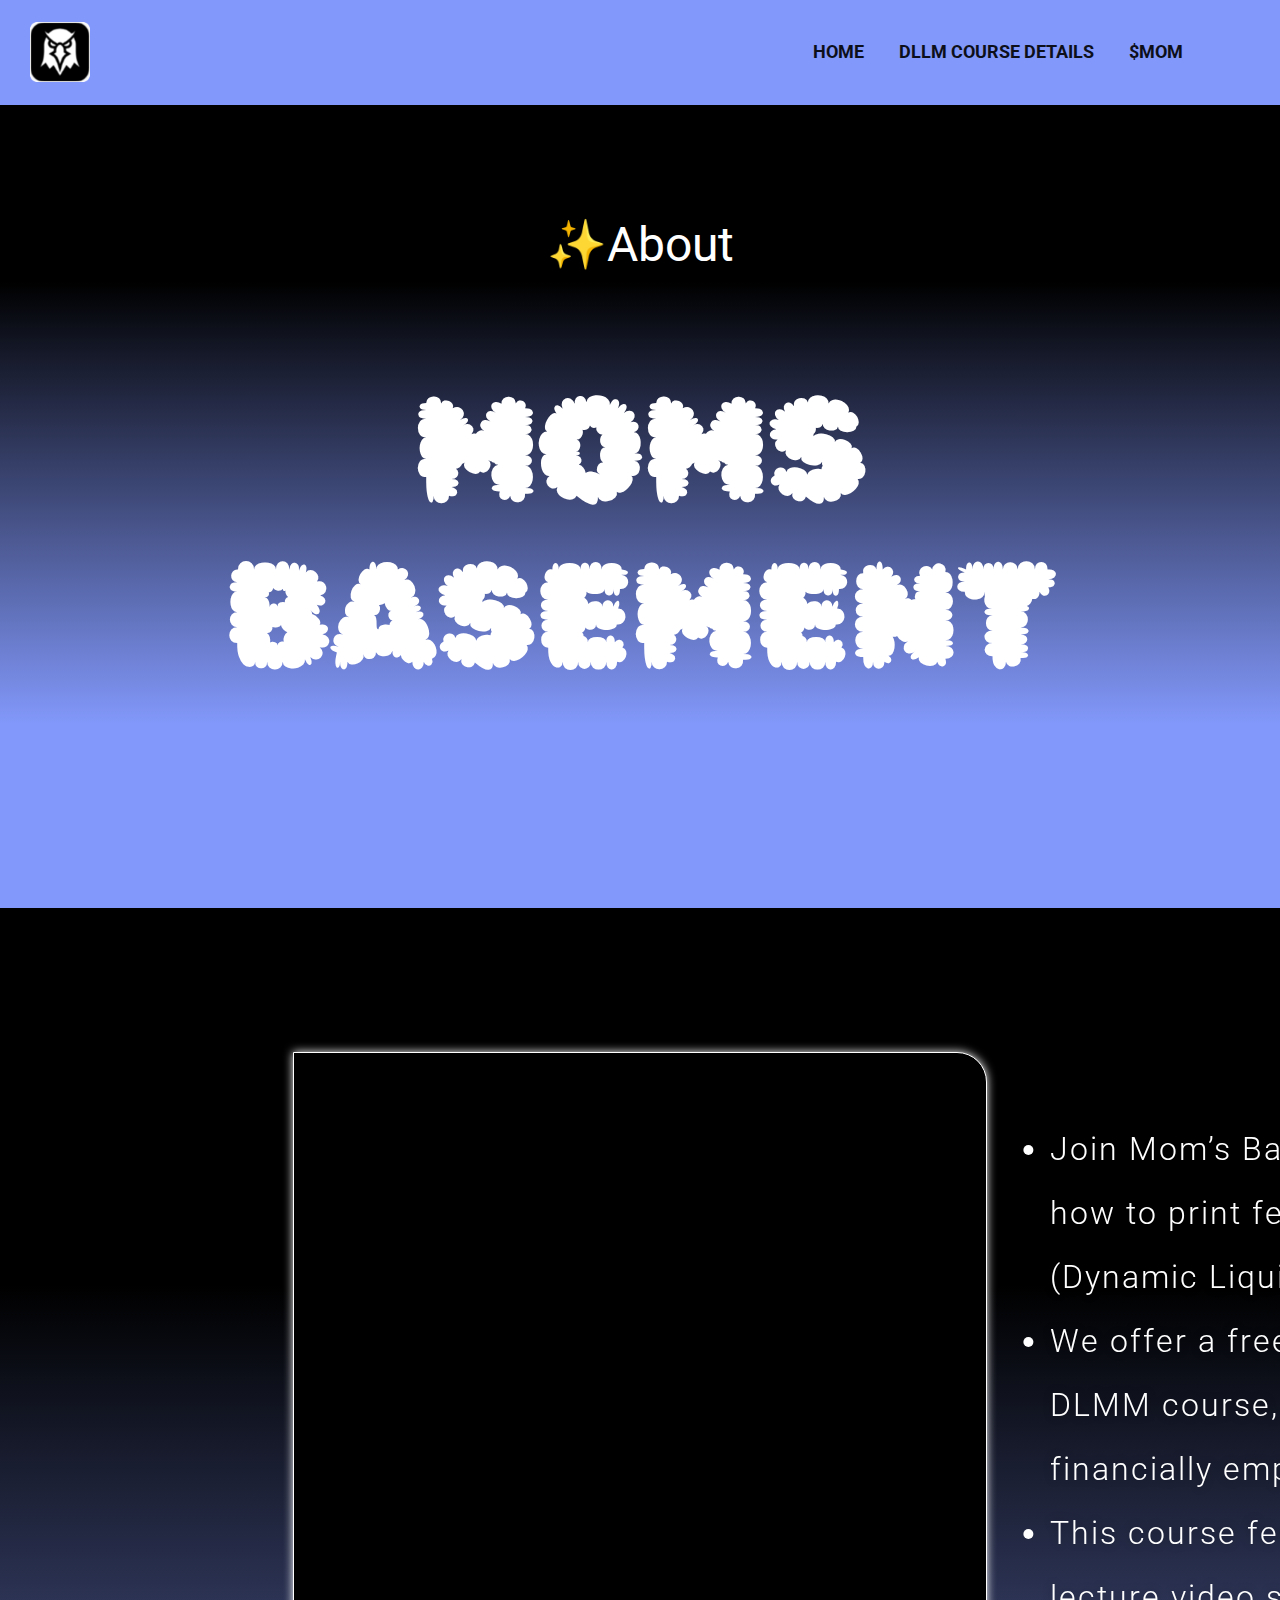
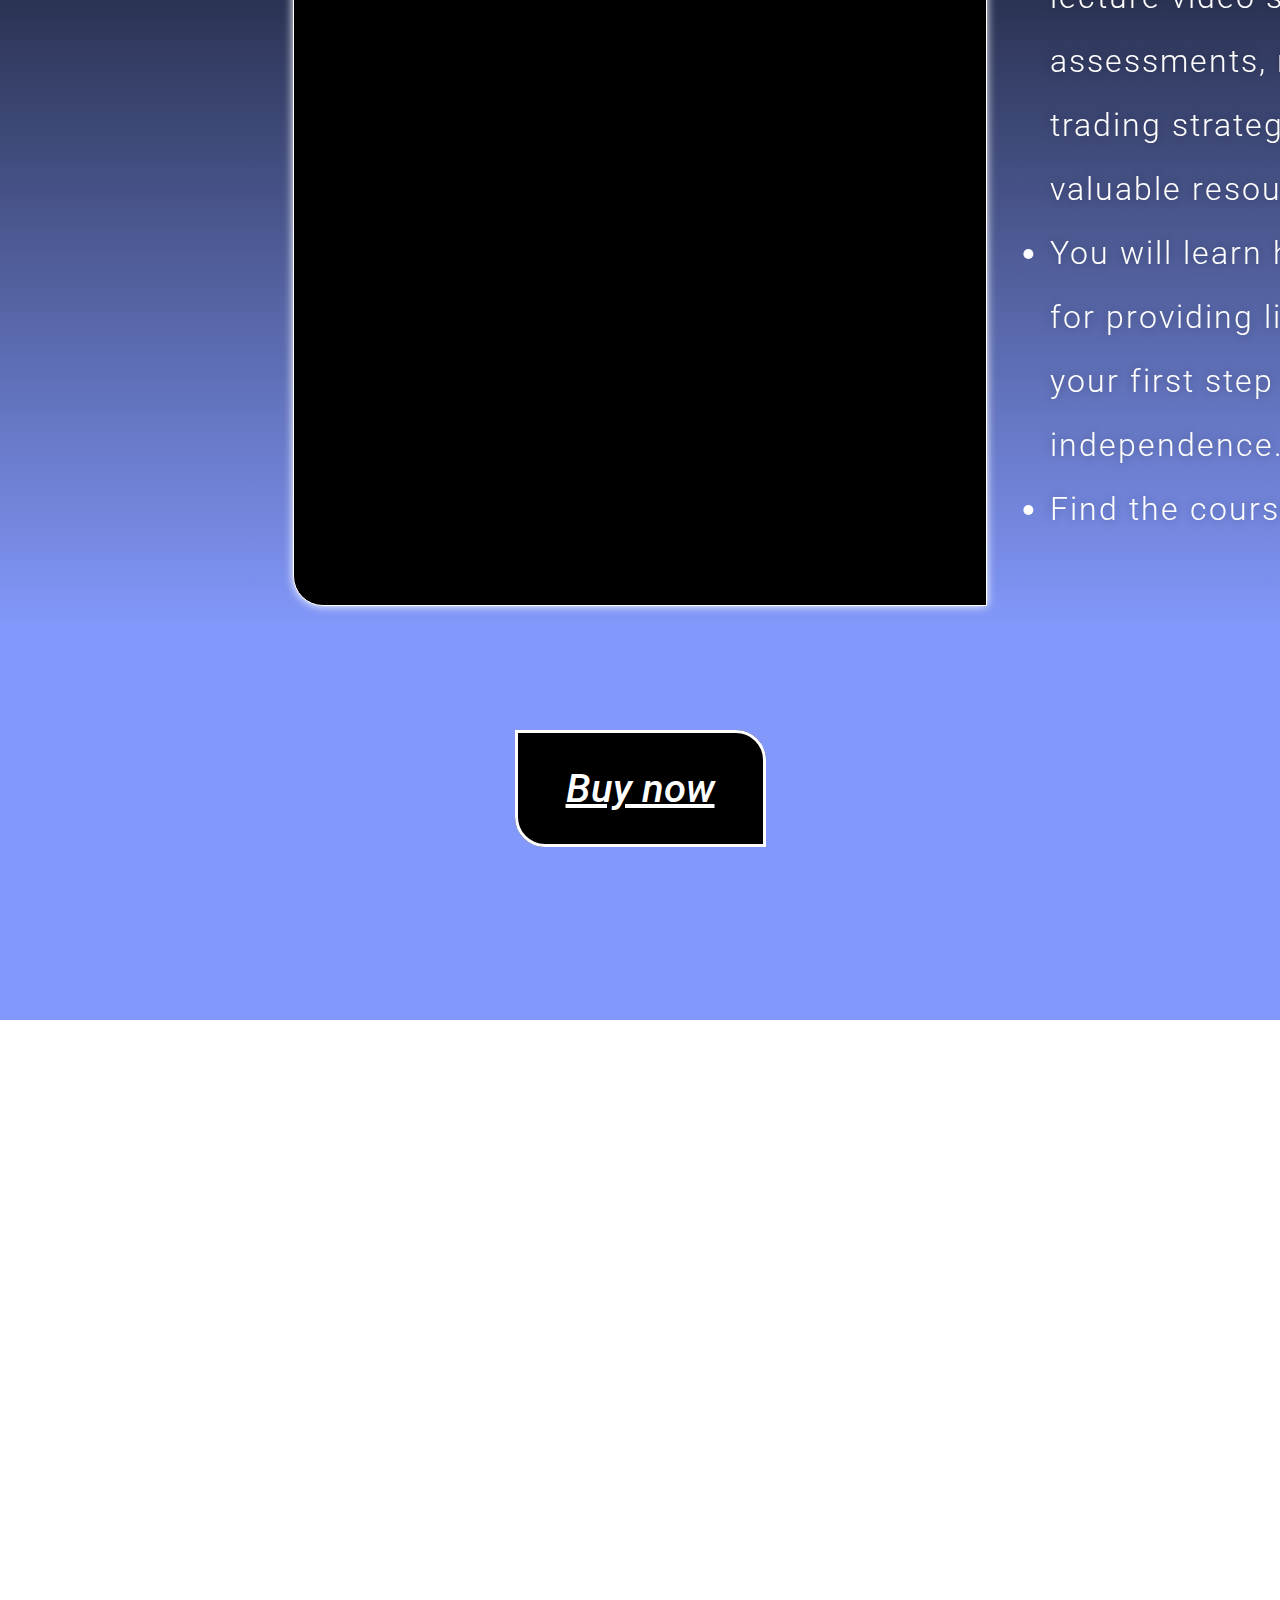
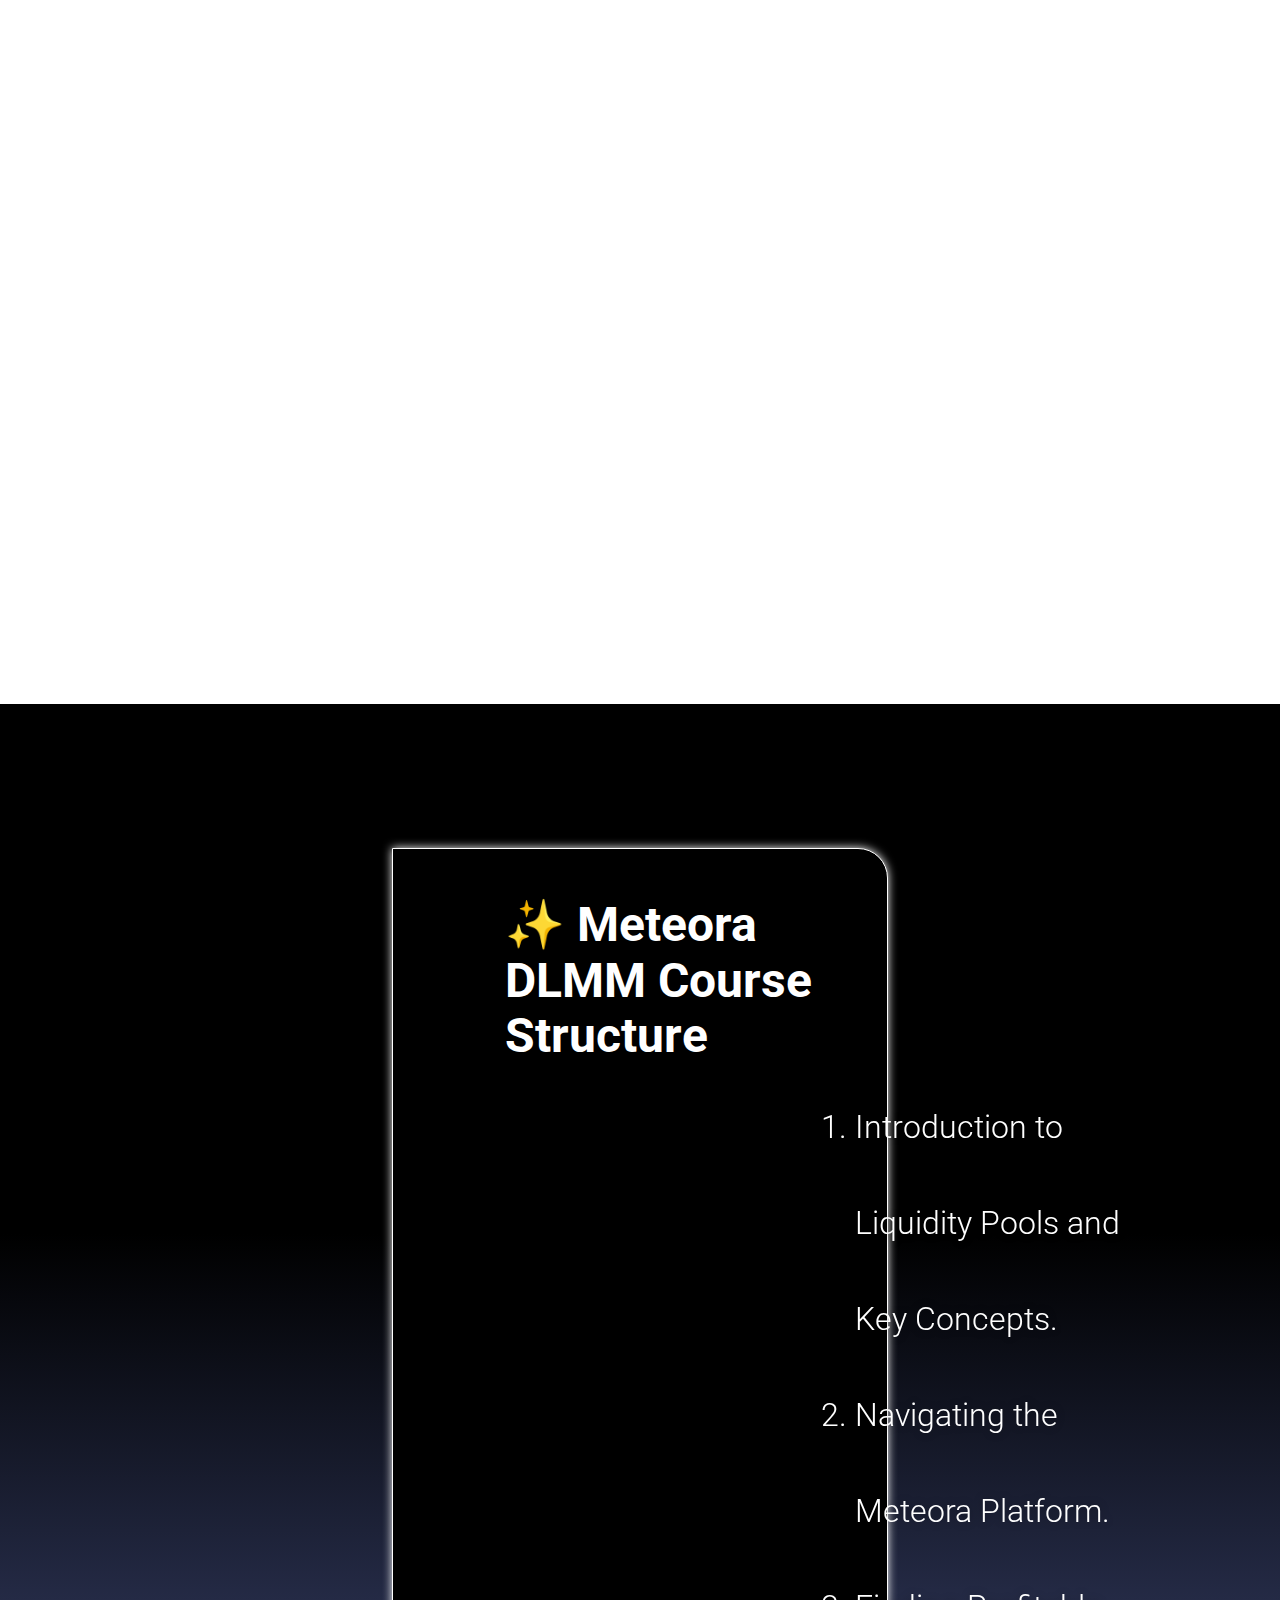
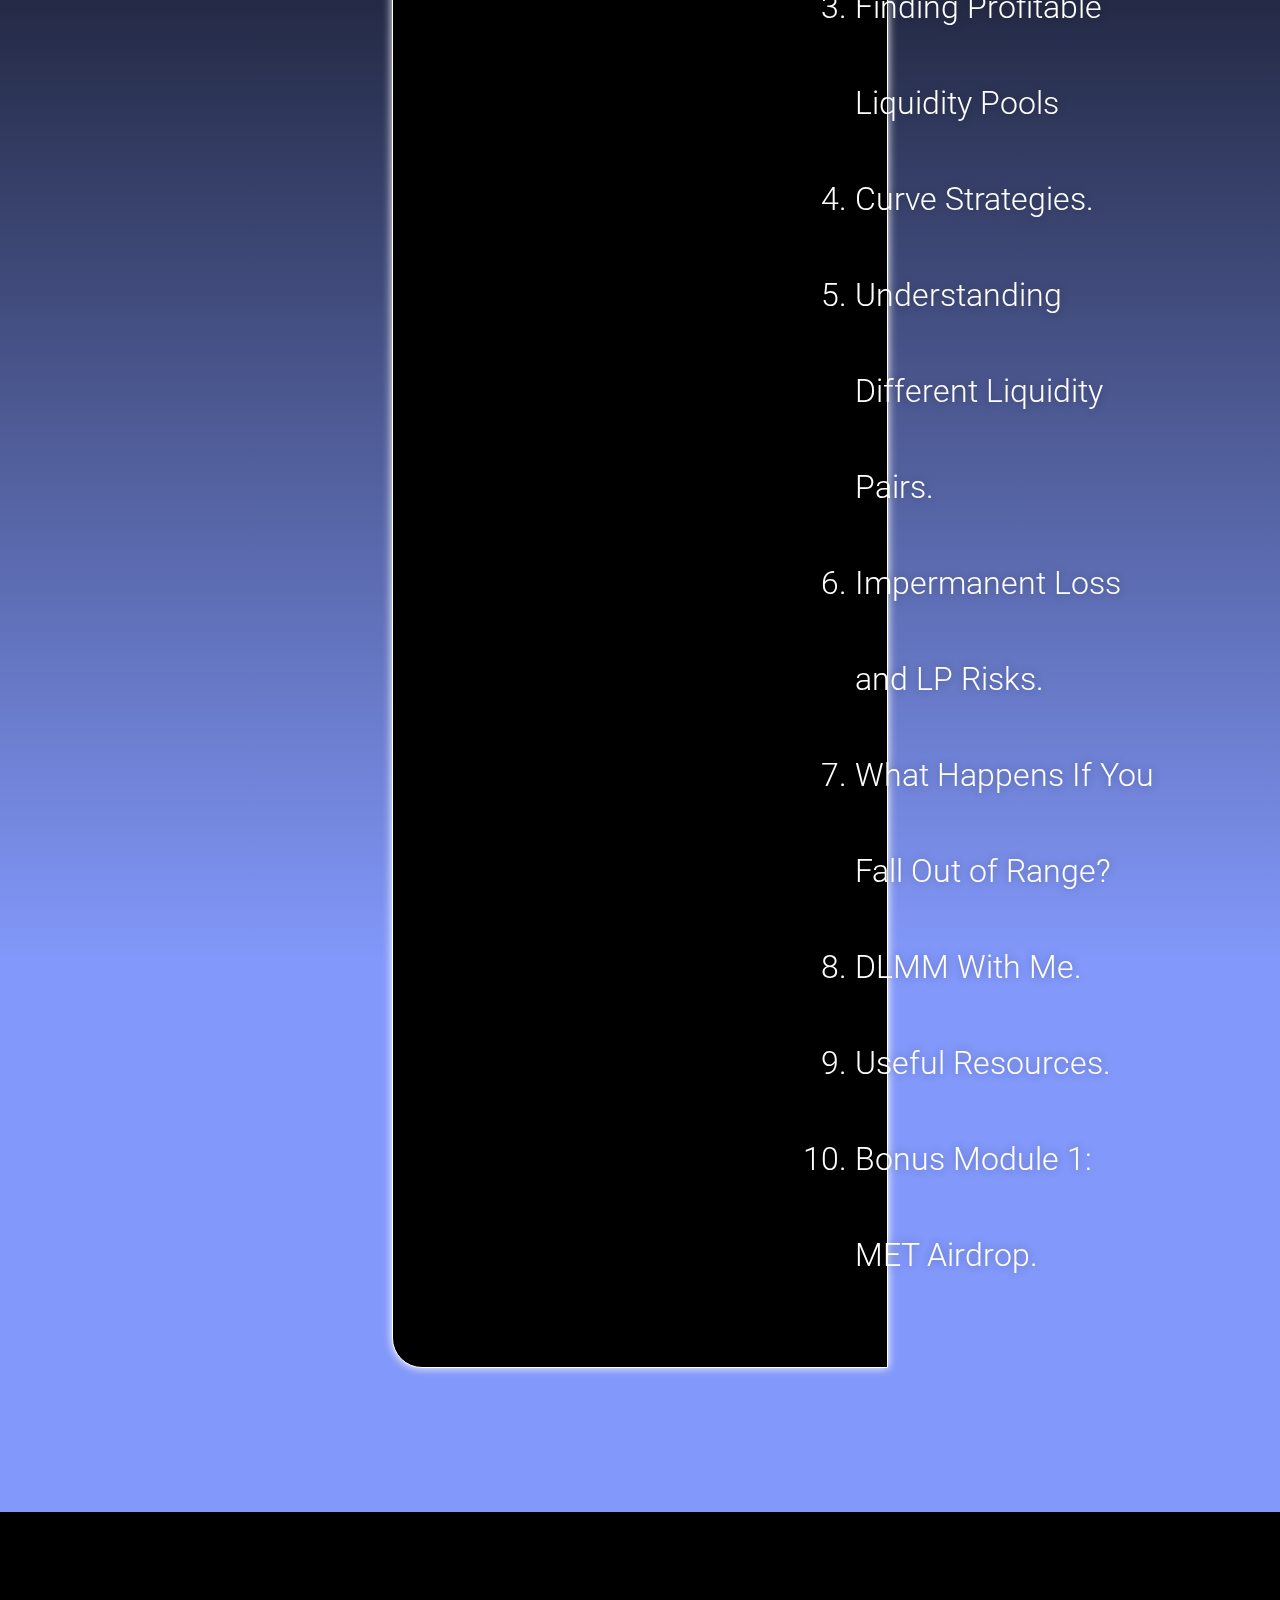
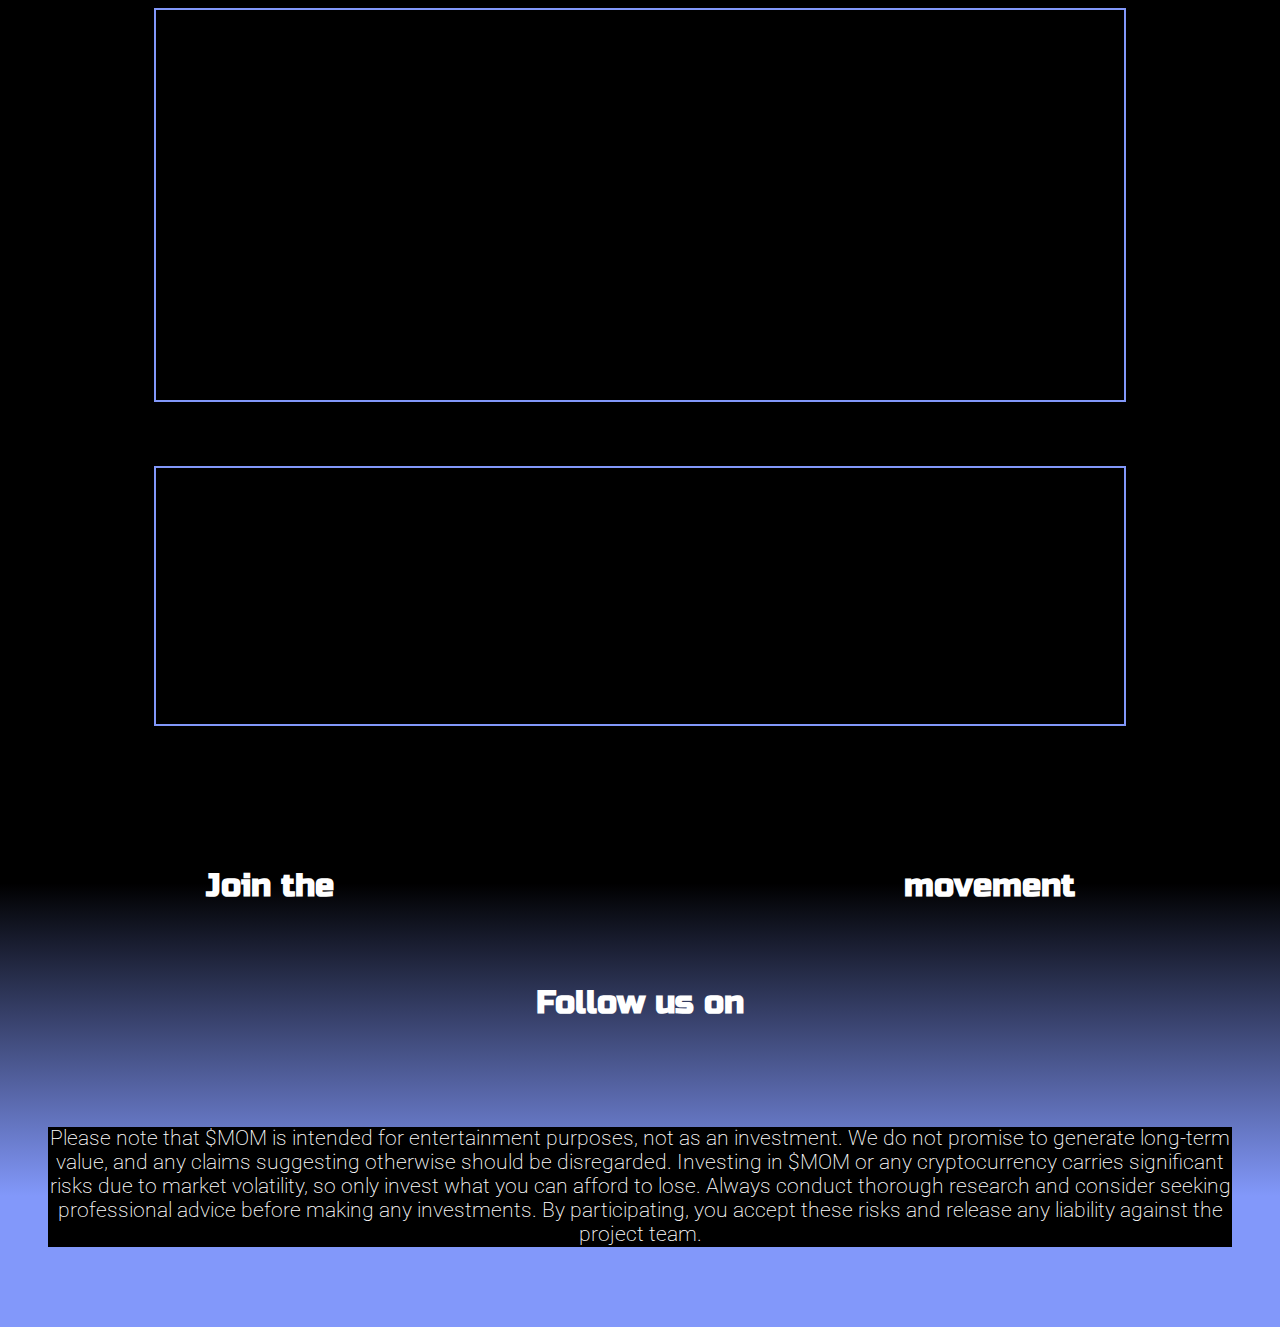
<file: index.html>
<!DOCTYPE html>
<html lang="en">
  <head>
    <meta charset="UTF-8" />
    <meta name="viewport" content="width=device-width, initial-scale=1.0" />
    <meta name="description" content="" />
    <meta property="og:title" content="Moms basement" />
    <meta
      property="og:description"
      content="We are a community-driven token with one mission, to make it out Moms Basement. 
      Inspired by the now iconic meme, we are a movement towards connection and empowerment. 
      Standing out as a beacon of positivity and the next big meme coin sensation on SOLANA."
    />
    <meta property="og:type" content="website" />
    <meta
      property="og:image"
      content="https://bloximages.newyork1.vip.townnews.com/richmond.com/content/tncms/assets/v3/editorial/8/11/81135b4c-563c-11e4-abb8-001a4bcf6878/54417cbbd6723.image.jpg"
    />
    <meta property="og:url" content="https://momsbasementcoin.com/" />
    <link rel="stylesheet" href="css/style.css" />
    <link rel="preconnect" href="https://fonts.googleapis.com" />
    <link rel="preconnect" href="https://fonts.gstatic.com" crossorigin />
    <link
      href="https://fonts.googleapis.com/css2?family=Rubik+Bubbles&display=swap"
      rel="stylesheet"
    />
    <link rel="preconnect" href="https://fonts.googleapis.com" />
    <link rel="preconnect" href="https://fonts.gstatic.com" crossorigin />
    <link
      href="https://fonts.googleapis.com/css2?family=Russo+One&display=swap"
      rel="stylesheet"
    />
    <link rel="preconnect" href="https://fonts.googleapis.com" />
    <link rel="preconnect" href="https://fonts.gstatic.com" crossorigin />
    <link
      href="https://fonts.googleapis.com/css2?family=Roboto:ital,wght@0,100;0,300;0,400;0,500;0,700;0,900;1,100;1,300;1,400;1,500;1,700;1,900&display=swap"
      rel="stylesheet"
    />
    <link
      rel="stylesheet"
      href="https://cdnjs.cloudflare.com/ajax/libs/font-awesome/6.5.2/css/all.min.css"
      integrity="sha512-SnH5WK+bZxgPHs44uWIX+LLJAJ9/2PkPKZ5QiAj6Ta86w+fsb2TkcmfRyVX3pBnMFcV7oQPJkl9QevSCWr3W6A=="
      crossorigin="anonymous"
      referrerpolicy="no-referrer"
    />
    <link rel="stylesheet" href="https://unpkg.com/aos@next/dist/aos.css" />
    <title>✨ Moms Basement</title>
  </head>
  <body>
    <header>
      <nav data-aos="fade-left">
        <div class="logo">
          <img src="image/moms-icon2.png" alt="Moms basement logo" />
        </div>
        <div class="toggle-button" id="toggleButton">
          <div class="bar"></div>
          <div class="bar"></div>
          <div class="bar"></div>
        </div>
        <ul class="nav-list" id="navList">
          <li class="nav__item"><a href="/">Home</a></li>
          <li class="nav__item">
            <a href="#DLLM Course Details">DLLM Course Details</a>
          </li>
          <li class="nav__item"><a href="#MOM">$MOM</a></li>
        </ul>
      </nav>
    </header>

    <section class="about">
      <div class="about about--container">
        <header class="about__header">
          <span id="about" class="about-brand">✨About </span>
          <h1 class="about-heading" data-aos="fade-right">Moms Basement</h1>
        </header>
      </div>
    </section>

    <section>
      <div id="" class="card">
        <article class="card-container">
          <div class="card-container-border">
            <div data-aos="slide-left">
              <div class="card-content">
                <ul>
                  <li class="card--paragrafh">
                    Join Mom’s Basement and learn how to print fees with DLMM
                    (Dynamic Liquidity Market Making).
                  </li>
                  <li class="card--paragrafh">
                    We offer a free, comprehensive DLMM course, designed to
                    financially empowering individuals.
                  </li>
                  <li class="card--paragrafh">
                    This course features a 10-part lecture video series,
                    detailed notes, assessments, reading materials, trading
                    strategies and other valuable resources—all at no cost.
                  </li>
                  <li class="card--paragrafh">
                    You will learn how to get rewarded for providing liquidity
                    and take your first step towards financial independence.
                  </li>
                  <li class="card--paragrafh">
                    Find the course in our Discord.
                  </li>
                </ul>
              </div>
            </div>
          </div>
        </article>

        <div class="btn-container">
          <a
            href="https://dexscreener.com/solana/2ue1whsbwbjznfxydf4bzkpmslbwdtlshemgbknpxjb1"
            target="_blank"
            title="Buy"
          >
            Buy now</a
          >
        </div>
      </div>
    </section>

    <section id="toke">
      <div class="launch-container">
        <div class="grid">
          <div data-aos="fade-right" class="launch-image">
            <img
              src="/image/new.png"
              alt="Moms basement image, A man sitting in front his computer smoking a cigarette"
            />
          </div>
        </div>
      </div>
    </section>

    <div id="DLLM Course Details" class="card">
      <article class="card-meteora">
        <div class="card-meteora-border">
          <div>
            <div class="card-meteora-content">
              <span data-aos="slide-right" class="card-content-text">
                ✨ Meteora DLMM Course Structure</span
              >
              <ol data-aos="slide-left">
                <li class="card-meteora-paragrafh">
                  Introduction to Liquidity Pools and Key Concepts.
                </li>
                <li class="card-meteora-paragrafh">
                  Navigating the Meteora Platform.
                </li>
                <li class="card-meteora-paragrafh">
                  Finding Profitable Liquidity Pools
                </li>
                <li class="card-meteora-paragrafh">Curve Strategies.</li>
                <li class="card-meteora-paragrafh">
                  Understanding Different Liquidity Pairs.
                </li>
                <li class="card-meteora-paragrafh">
                  Impermanent Loss and LP Risks.
                </li>
                <li class="card-meteora-paragrafh">
                  What Happens If You Fall Out of Range?
                </li>
                <li class="card-meteora-paragrafh">DLMM With Me.</li>
                <li class="card-meteora-paragrafh">Useful Resources.</li>
                <li class="card-meteora-paragrafh">
                  Bonus Module 1: MET Airdrop.
                </li>
              </ol>
            </div>
          </div>
        </div>
      </article>
    </div>

    <section id="MOM" class="foundation">
      <div class="foundation foundation-container">
        <div data-aos="flip-right" class="foundation foundation-info">
          <h3 class="foundation-heading">
            $MOM is a token supporting our research project testing Meteora's
            innovative new AirLock function, currently in beta. This initiative
            enhances liquidity provider rewards by airdropping 90% of LP rewards
            to the current top 50 holders through daily snapshots. We aim to
            evaluate whether Moonshot/Meteora provides a superior token launch
            method compared to alternatives.
          </h3>
        </div>
      </div>
      <div class="foundation foundation-container">
        <div data-aos="flip-left" class="foundation foundation-info">
          <h2 class="launch-contract">Contract Address</h2>
          <p class="launch-number">
            2uE1whSBWBjznfxYdF4BZkPmsLBwdTLSheMGbKNpXJB1
          </p>
        </div>
      </div>
    </section>

    <footer>
      <div class="footer__section">
        <h4 class="footer-join">
          Join the
          <span data-aos="fade-up" class="footer--header">Moms Basement </span
          >movement <br />
          <br />
          <br />
          Follow us on
        </h4>

        <div class="footer--link">
          <a
            data-aos="slide-left"
            href="https://x.com/MomsBaseCoinHQ"
            title="Twitter"
            target="_blank"
          >
            <i
              class="fa-brands footer-icon fa-twitter"
              style="color: #74c0fc"
            ></i>
          </a>

          <a
            data-aos="slide-right"
            href="https://discord.gg/udJ4ZXcmpr"
            title="Discord"
            target="_blank"
          >
            <i
              class="fa-brands footer-icon fa-discord"
              style="color: #74c0fc"
            ></i>
          </a>

          <a
            data-aos="slide-right"
            href="https://t.me/MOMSBASECOIN"
            title="Telegram"
            target="_blank"
            ><i
              class="fa-brands footer-icon fa-telegram"
              style="color: #74c0fc"
            ></i
          ></a>
        </div>
        <p class="footer-text">
          Please note that $MOM is intended for entertainment purposes, not as
          an investment. We do not promise to generate long-term value, and any
          claims suggesting otherwise should be disregarded. Investing in $MOM
          or any cryptocurrency carries significant risks due to market
          volatility, so only invest what you can afford to lose. Always conduct
          thorough research and consider seeking professional advice before
          making any investments. By participating, you accept these risks and
          release any liability against the project team.
        </p>
      </div>
    </footer>

    <script type="text/javascript">
      const toggleButton = document.getElementById("toggleButton");
      const navList = document.getElementById("navList");

      toggleButton.addEventListener("click", () => {
        navList.classList.toggle("active");
      });
    </script>
    <script src="https://unpkg.com/aos@next/dist/aos.js"></script>
    <script>
      AOS.init();
    </script>
  </body>
</html>
</file>
<file: css/style.css>
@import "./normalize.css";

:root {
  --color-primary: #8298fa;
  --color-secondary: #fff;
  --color-black: #000;
  --color-back: linear-gradient(
    0deg,
    rgba(130, 152, 250, 1) 23%,
    rgba(0, 0, 0, 1) 78%
  );
}
* {
  margin: 0;
  padding: 0;
  box-sizing: border-box;
}
body,
html {
  font-family: "Roboto", sans-serif;
  overflow-x: hidden;
}
.container {
  width: 1140px;
  margin: 0 auto;
}
h1 {
  color: var(--color-secondary);
  font-family: "Rubik Bubbles", system-ui;
  font-weight: 500;
  font-size: 9rem;
  text-transform: uppercase;
}
h2 {
  color: var(--color-secondary);
  font-size: 4rem;
  text-align: center;
  font-family: "Russo One", sans-serif;
  font-weight: 400;
}
h3 {
  font-size: 2rem;
  font-weight: 500;
  color: var(--color-black);
  font-family: "Roboto", sans-serif;
}
h4 {
  font-size: 1.5rem;
  color: var(--color-secondary);
  font-family: "Russo One", sans-serif;
}

p {
  font-family: "Roboto", sans-serif;
  font-weight: 200;
  font-style: normal;
  font-size: 1.5rem;
  color: var(--color-secondary);
}
@media screen and (max-width: 1024px) {
  h1 {
    font-size: 5rem;
  }
  h2 {
    font-size: 4rem;
  }
  h3 {
    font-size: 2rem;
  }
  p {
    font-size: 2rem;
  }
}

/*Nav */
nav {
  display: flex;
  background-color: var(--color-primary);
  justify-content: space-between;
  align-items: center;
  padding: 10px 30px;
  position: relative;
}
.logo {
  display: inline-flex;
  position: relative;
}
.logo img {
  width: 60px;
  height: 60px;
}
.logo img:hover {
  transform: rotate(90deg);
}
.toggle-button {
  display: none;
  flex-direction: column;
  cursor: pointer;
}
.toggle-button .bar {
  width: 35px;
  height: 4px;
  border-radius: 5px;
  background-color: var(--color-secondary);
  margin: 3px 0px;
}
.nav-list {
  list-style: none;
  display: flex;
}
.nav-list .nav__item {
  margin-right: 35px;
}
.nav-list .nav__item a {
  font-size: 18px;
  color: rgb(13 16 26);
  text-decoration: none;
  text-transform: uppercase;
  font-weight: 700;
  transition: 0.5s ease;
}
.nav-list .nav__item a:hover {
  background-color: #dce8f0;
  border-radius: 5px;
  padding: 10px;
}

@media screen and (max-width: 768px) {
  nav {
    padding: 20px 25px;
  }
  .toggle-button {
    display: flex;
  }
  .nav-list {
    display: none;
    flex-direction: column;
    position: absolute;
    width: 100%;
    background-color: black;
    padding: 25px;
    top: 100%;
    left: 0;
    text-align: center;
  }
  .nav-list .nav__item {
    padding: 20px 0px;
  }
  .nav-list .nav__item a {
    color: aliceblue;
  }

  .nav-list.active {
    display: flex;
  }
}

/* About */
.about {
  background: var(--color-back);
}
.about--container {
  padding: 7rem 0;
  text-align: center;
}
.about-brand {
  font-size: 3rem;
  font-weight: 400;
  color: var(--color-secondary);
  font-family: "Roboto", sans-serif;
}
@media screen and (max-width: 768px) {
  .about {
    padding: 1rem;
  }
  .about-brand {
    font-size: 1rem;
  }
  .about-heading {
    font-size: 3rem;
  }
  .text-container {
    font-size: 1rem;
  }
}

/* Cards */
.card {
  background: var(--color-back);
  padding: 9rem;
  overflow-x: hidden;
}
.card-container {
  margin-bottom: 6rem;
  width: 100%;
  height: 100%;
}
.card-container-border {
  width: 70%;
  height: 70%;
  background-color: var(--color-black);
  border-radius: 0px 30px 0px 30px;
  border-style: solid;
  border-width: 1px;
  border-color: var(--color-secondary);
  box-shadow: 0px 0px 10px 0px var(--color-secondary);
  margin: 0 auto;
}
.card-content {
  margin: 2rem;
}
ul {
  padding: 2rem;
}
.card--paragrafh {
  font-size: 2rem;
  font-weight: 300;
  line-height: 2;
  letter-spacing: 2px;
  color: var(--color-secondary);
  text-shadow: 0px 0px 10px rgba(0, 0, 0, 0.3);
}
@media screen and (max-width: 1040px) {
  .card-container-border {
    width: 50%;
    height: 250px;
  }
  .card--paragrafh {
    font-size: 1rem;
  }
  .card-content {
    margin: 1rem;
  }
}
@media (max-width: 768px) {
  .card {
    padding: 1rem;
  }
  .card-container-border {
    width: 100%;
    height: 100%;
  }
  .card-content {
    margin: 0;
  }
}

/* Buttons */
.btn-container {
  align-items: center;
  padding: 4rem;
  text-align: center;
  width: 100%;
}
.btn-container a {
  background-color: var(--color-black);
  font-size: 2.5rem;
  font-style: italic;
  font-weight: 500;
  padding: 2rem 3rem;
  border-style: solid;
  border-radius: 0px 30px 0px 30px;
  border-width: 3px;
  border-color: var(--color-secondary);
  color: var(--color-secondary);
}
.btn-container a:hover {
  font-size: 3.5rem;
}
@media screen and (max-width: 768px) {
  .btn-container {
    margin-bottom: 2rem;
  }
  .btn-container a {
    padding: 2rem;
    font-size: 1.5rem;
  }
}

/* Tokenomics */
.launch-image > img {
  width: 100%;
  height: 100%;
}
.card-meteora-border {
  width: 50%;
  height: 50%;
  background-color: var(--color-black);
  border-radius: 0px 30px 0px 30px;
  border-style: solid;
  border-width: 1px;
  border-color: var(--color-secondary);
  box-shadow: 0px 0px 10px 0px var(--color-secondary);
  margin: 0 auto;
}
.card-meteora-content {
  color: var(--color-secondary);
  padding: 3rem;
  margin-left: 4rem;
}
.card-content-text {
  font-size: 3rem;
  font-weight: 700;
}
ol {
  padding: 1rem;
}
.card-meteora-paragrafh {
  font-size: 2rem;
  font-weight: 300;
  letter-spacing: 3;
  line-height: 3;
  color: var(--color-secondary);
  text-shadow: 0px 0px 10px rgba(0, 0, 0, 0.3);
}

@media screen and (max-width: 768px) {
  .card-meteora-border {
    width: 100%;
    height: 100%;
    margin-top: 2rem;
  }
  .card-meteora-content {
    padding: 1.5rem;
    margin-left: 0;
  }
  .card-content-text {
    font-size: 1.5rem;
  }
  .card-meteora-paragrafh {
    font-size: 1rem;
  }
}

/* Foundation */
.foundation {
  background-color: var(--color-black);
  color: var(--color-secondary);
  margin: 0 auto;
  padding: 2rem;
}
.foundation-container {
  border: 2px solid var(--color-primary);
  margin-top: 4rem;
  width: 80%;
}
.foundation-info {
  border: 2px solid var(--color-primary);
}
.foundation-heading {
  color: var(--color-secondary);
  font-family: "helvetica", sans-serif;
  font-size: 2rem;
  font-weight: 500;
}
.launch-contract {
  color: var(--color-secondary);
  font-size: 3rem;
  letter-spacing: 2px;
  text-align: center;
}
.launch-number {
  color: var(--color-secondary);
  font-size: 2rem;
  font-weight: 400;
  margin-top: 2rem;
  text-align: center;
}
@media screen and (max-width: 768px) {
  .foundation {
    padding: 1rem;
  }
  .foundation-container {
    width: 100%;
    margin: 3rem 0;
    padding: 0;
  }

  .foundation-heading {
    font-size: 1rem;
    text-align: center;
  }

  .launch-contract {
    font-size: 1rem;
    padding: 1rem 0;
  }
  .launch-number {
    font-size: 12px;
    margin-top: 0;
  }
}

/* Footer */
footer {
  background: rgb(130, 152, 250);
  background: linear-gradient(
    0deg,
    rgba(130, 152, 250, 1) 23%,
    rgba(0, 0, 0, 1) 78%
  );
}
.footer__section {
  text-align: center;
  padding: 5rem 3rem;
}
.footer-join {
  margin-bottom: 3rem;
  font-size: 2rem;
}
.footer--header {
  color: var(--color-primary);
  font-size: 4rem;
  font-family: "Rubik Bubbles", system-ui;
  margin-bottom: 3rem;
}
.footer-icon {
  font-size: 50px;
  margin: 2rem;
  margin-bottom: 4rem;
}
.footer-text {
  font-size: 1.3rem;
  color: var(--color-secondary);
  font-weight: 200;
  background-color: var(--color-black);
}
@media screen and (max-width: 768px) {
  .footer__section {
    padding: 1rem;
  }
  .footer-join {
    font-size: 1.5rem;
    margin-bottom: 0;
  }
  .footer--header {
    font-size: 2rem;
  }
  .footer-text {
    font-size: 1rem;
  }
}
</file>
